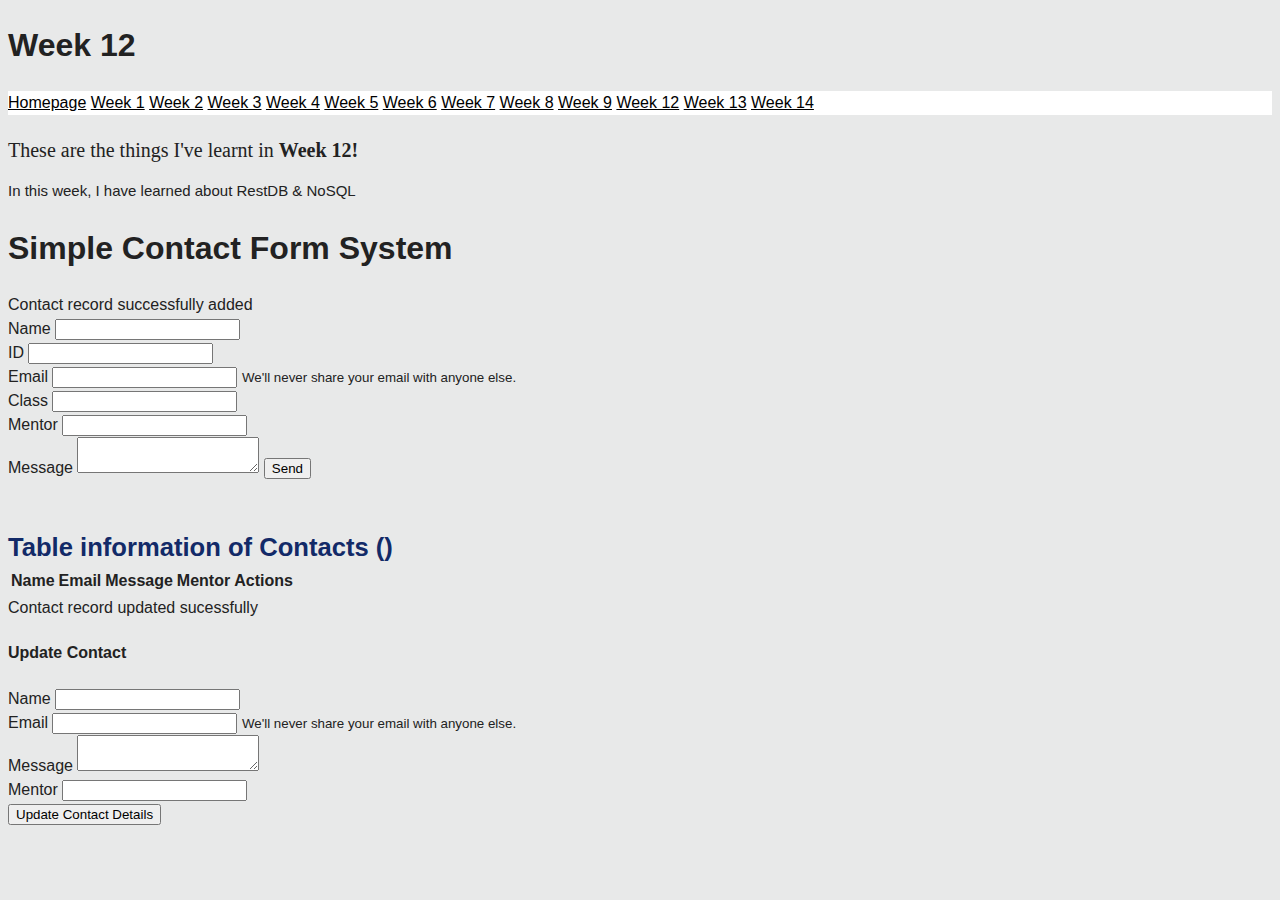
<file: Week12.html>
<!DOCTYPE html>
<html>
<head>
  <meta charset="utf-8">
  <meta name="viewport" content="width=device-width">
  <title>Developmental Blog</title>
  <link rel="stylesheet" href="https://cdn.jsdelivr.net/npm/bootstrap@4.5.3/dist/css/bootstrap.min.css"
    integrity="sha384-TX8t27EcRE3e/ihU7zmQxVncDAy5uIKz4rEkgIXeMed4M0jlfIDPvg6uqKI2xXr2" crossorigin="anonymous">
  <link href="style.css" rel="stylesheet" type="text/css" />
</head>
<body>
  <h1>Week 12</h1>
  	<nav style="background-color: #FFFFFF">
		<a style="color: #000000" href="index.html">Homepage</a>
		<a style="color: #000000" href="Week1.html">Week 1</a>
		<a style="color: #000000" href="Week2.html">Week 2</a>
		<a style="color: #000000" href="Week3.html">Week 3</a>
		<a style="color: #000000" href="Week4.html">Week 4</a>
		<a style="color: #000000" href="Week5.html">Week 5</a>
		<a style="color: #000000" href="Week6.html">Week 6</a>
		<a style="color: #000000" href="Week7.html">Week 7</a>
		<a style="color: #000000" href="Week8.html">Week 8</a>
		<a style="color: #000000" href="Week9.html">Week 9</a>
		<a style="color: #000000" href="Week12.html">Week 12</a>
		<a style="color: #000000" href="Week13.html">Week 13</a>
		<a style="color: #000000" href="Week14.html">Week 14</a>
	</nav>
  <p style="font-family: serif;font-size:20px">
    These are the things I've learnt in <b>Week 12!</b>
  </p>
  <p>In this week, I have learned about RestDB & NoSQL</p>
  <div class="container">
    <h1>Simple Contact Form System</h1>
    <div id="add-update-msg">
      <div class="alert alert-success" role="alert">
        Contact record successfully added
      </div>
    </div>
    <div class="form" id="add-contact">
      <form id="add-contact-form">
        <div class="form-group">
          <label for="contact-name">Name</label>
          <input type="text" id="contact-name" class="form-control" required>
        </div>
    </div>
    <div class="form-group">
      <label for="contact-id">ID</label>
      <input type="text" id="contact-id" class="form-control" required>
    </div>
    <div class="form-group">
      <label for="contact-email">Email</label>
      <input type="email" id="contact-email" class="form-control" required>
      <small id="contact-email-help" class="form-text text-muted">We'll never share your email with anyone
        else.</small>
    </div>
    <div class="form-group">
      <label for="contact-class">Class</label>
      <input type="text" id="contact-class" class="form-control" required>
    </div>
    <div class="form-group">
      <label for="contact-mentor">Mentor</label>
      <input type="text" id="contact-mentor" class="form-control" required>
    </div>
    <div class="form-group">
      <label for="contact-msg">Message</label>
      <textarea id="contact-msg" class="form-control" required></textarea>
      <input type="submit" value="Send" class="btn btn-primary" id="contact-submit" onclick="location.href='loadingscreen.html';">
      </form>
    </div>
  </div>
  <div class="container mt-5">
    <h2>Table information of Contacts (<span id="total-contacts"></span>)</h2>
    <table class="table" id="contact-list">
      <thead>
        <th>Name</th>
        <th>Email</th>
        <th>Message</th>
        <th>Mentor</th>
        <th colspan="2">Actions</th>
      </thead>
      <tbody></tbody>
    </table>
  </div>
  <div class="container mt-5" id="update-contact-container">
    <div id="add-update-msg">
      <div class="alert alert-success" role="alert">
        Contact record updated sucessfully
      </div>
    </div>
    <h4>Update Contact</h4>
    <div class="form" id="update-contact">
      <form id="update-contact-form">
        <div class="form-group">
          <label for="update-contact-name">Name</label>
          <input type="text" id="update-contact-name" class="form-control" required>
        </div>
        <div class="form-group">
          <label for="update-contact-email">Email</label>
          <input type="email" id="update-contact-email" class="form-control" required>
          <small id="update-contact-email-help" class="form-text text-muted">We'll never share your email with anyone
            else.</small>
        </div>
        <div class="form-group">
          <label for="update-contact-msg">Message</label>
          <textarea id="update-contact-msg" class="form-control" required></textarea>
          <input type="hidden" id="update-contact-id">
        </div>
        <div class="form-group">
          <label for="update-contact-mentor">Mentor</label>
          <input type="text" id="update-contact-mentor" class="form-control" required>
        </div>
        <input type="submit" value="Update Contact Details" class="btn btn-warning" id="update-contact-submit">
      </form>
    </div>
  </div>
  <script src="https://cdnjs.cloudflare.com/ajax/libs/jquery/3.5.1/jquery.min.js"></script>
  <script src="https://cdn.jsdelivr.net/npm/popper.js@1.16.1/dist/umd/popper.min.js"
    integrity="sha384-9/reFTGAW83EW2RDu2S0VKaIzap3H66lZH81PoYlFhbGU+6BZp6G7niu735Sk7lN"
    crossorigin="anonymous"></script>
  <script src="https://cdn.jsdelivr.net/npm/bootstrap@4.5.3/dist/js/bootstrap.min.js"
    integrity="sha384-w1Q4orYjBQndcko6MimVbzY0tgp4pWB4lZ7lr30WKz0vr/aWKhXdBNmNb5D92v7s"
    crossorigin="anonymous"></script>
  <script src="script.js"></script>
</body>
</html>
</file>
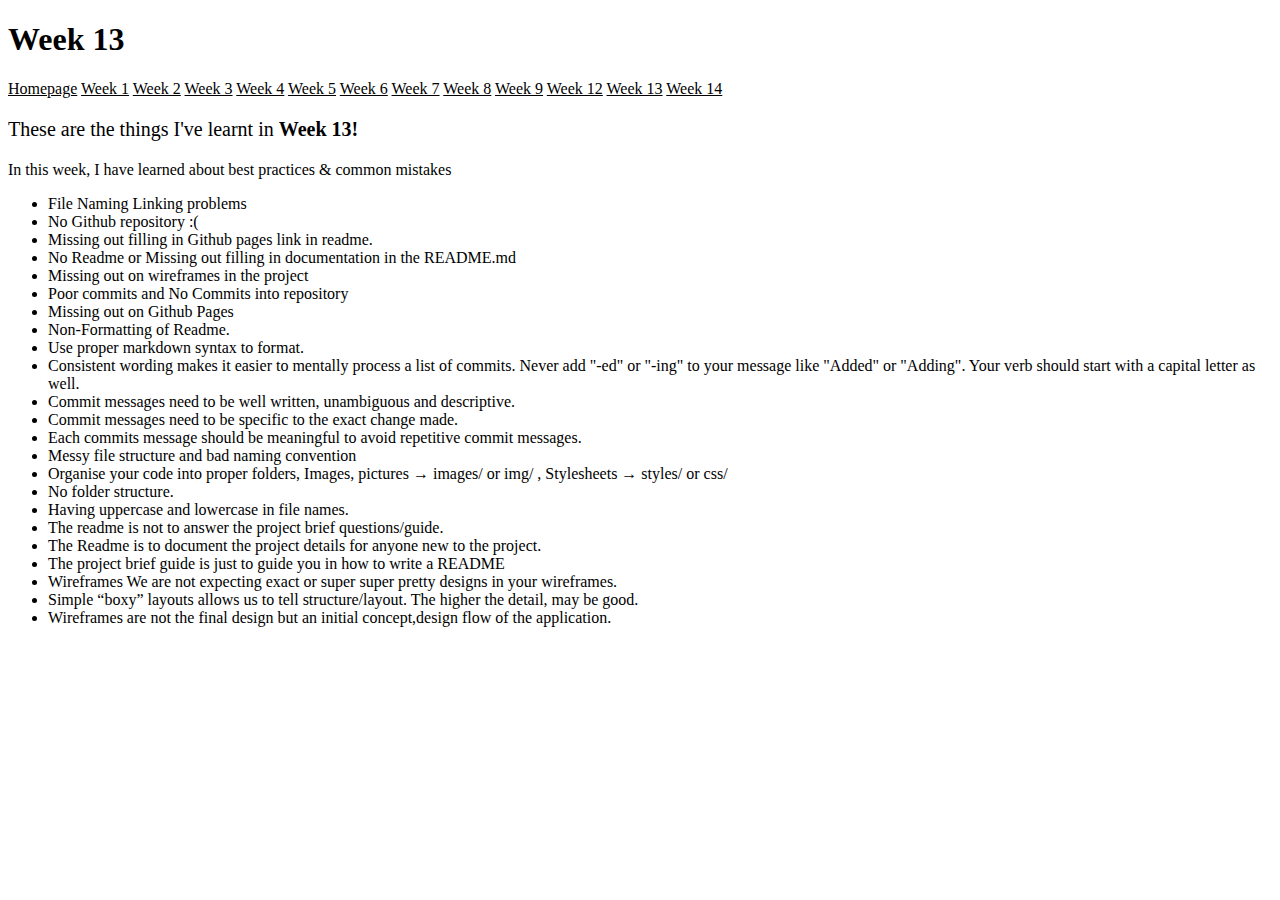
<file: Week13.html>
<!DOCTYPE html>
<html>
<head>
  <meta charset="utf-8">
  <meta name="viewport" content="width=device-width">
  <title>Developmental Blog</title>
</head>
<body>
  <h1>Week 13</h1>
  	<nav style="background-color: #FFFFFF">
		<a style="color: #000000" href="index.html">Homepage</a>
		<a style="color: #000000" href="Week1.html">Week 1</a>
		<a style="color: #000000" href="Week2.html">Week 2</a>
		<a style="color: #000000" href="Week3.html">Week 3</a>
		<a style="color: #000000" href="Week4.html">Week 4</a>
		<a style="color: #000000" href="Week5.html">Week 5</a>
		<a style="color: #000000" href="Week6.html">Week 6</a>
		<a style="color: #000000" href="Week7.html">Week 7</a>
		<a style="color: #000000" href="Week8.html">Week 8</a>
		<a style="color: #000000" href="Week9.html">Week 9</a>
		<a style="color: #000000" href="Week12.html">Week 12</a>
		<a style="color: #000000" href="Week13.html">Week 13</a>
		<a style="color: #000000" href="Week14.html">Week 14</a>
	</nav>
  <p style="font-family: serif;font-size:20px">
    These are the things I've learnt in <b>Week 13!</b>
  </p>
  <p>In this week, I have learned about best practices & common mistakes </p>

<ul> 
	<li> File Naming Linking problems </li>
	<li> No Github repository :( </li>
	<li> Missing out filling in Github pages link in readme. </li>
	<li> No Readme or Missing out filling in documentation in the README.md </li>
	<li> Missing out on wireframes in the project </li>
	<li> Poor commits and No Commits into repository </li>
	<li> Missing out on Github Pages </li>
	<li> Non-Formatting of Readme. </li>
	<li> Use proper markdown syntax to format. </li>
	<li> Consistent wording makes it easier to mentally process a list of commits. Never add "-ed" or "-ing" to your message like "Added" or "Adding". Your verb should start with a capital letter as well. </li>
	<li> Commit messages need to be well written, unambiguous and descriptive. </li>
	<li> Commit messages need to be specific to the exact change made. </li>
	<li> Each commits message should be meaningful to avoid repetitive commit messages. </li>
	<li> Messy file structure and bad naming convention </li>
	<li> Organise your code into proper folders, Images, pictures → images/ or img/ , Stylesheets → styles/ or css/ </li>
	<li> No folder structure. </li>
	<li> Having uppercase and lowercase in file names. </li>
	<li> The readme is not to answer the project brief questions/guide. </li>
	<li> The Readme is to document the project details for anyone new to the project. </li>
	<li> The project brief guide is just to guide you in how to write a README </li>
	<li> Wireframes We are not expecting exact or super super pretty designs in your wireframes. </li>
	<li> Simple “boxy” layouts allows us to tell structure/layout. The higher the detail, may be good. </li>
	<li> Wireframes are not the final design but an initial concept,design flow of the application. </li>
</ul>
</file>
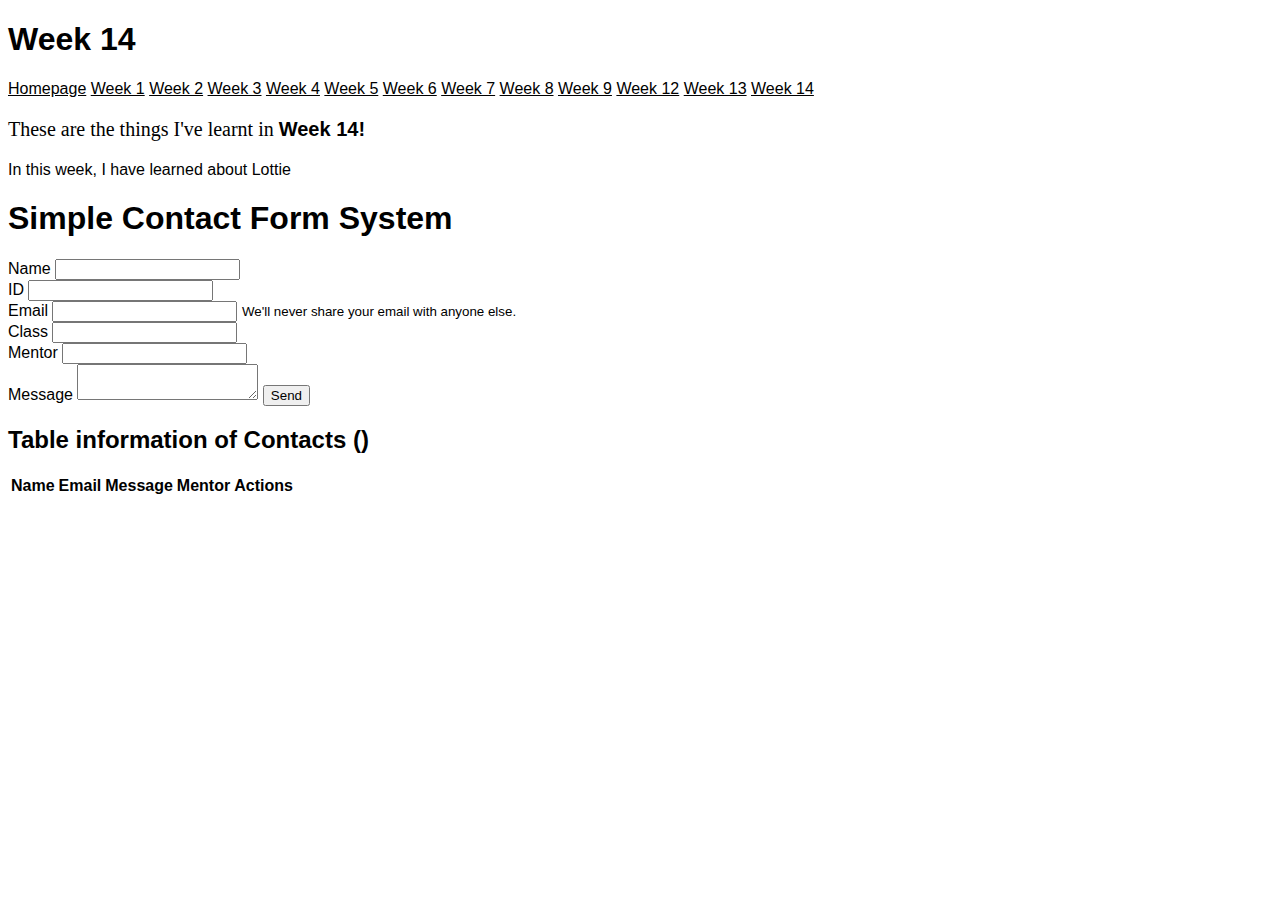
<file: Week14.html>
<!DOCTYPE html>
<html>
<head>
  <meta charset="utf-8">
  <meta name="viewport" content="width=device-width">
  <title>Developmental Blog</title>
  <link rel="stylesheet" href="https://cdn.jsdelivr.net/npm/bootstrap@4.5.3/dist/css/bootstrap.min.css"
    integrity="sha384-TX8t27EcRE3e/ihU7zmQxVncDAy5uIKz4rEkgIXeMed4M0jlfIDPvg6uqKI2xXr2" crossorigin="anonymous">
  <link href="week14.css" rel="stylesheet" type="text/css" />
</head>
<body>
  <h1>Week 14</h1>
  	<nav style="background-color: #FFFFFF">
		<a style="color: #000000" href="index.html">Homepage</a>
		<a style="color: #000000" href="Week1.html">Week 1</a>
		<a style="color: #000000" href="Week2.html">Week 2</a>
		<a style="color: #000000" href="Week3.html">Week 3</a>
		<a style="color: #000000" href="Week4.html">Week 4</a>
		<a style="color: #000000" href="Week5.html">Week 5</a>
		<a style="color: #000000" href="Week6.html">Week 6</a>
		<a style="color: #000000" href="Week7.html">Week 7</a>
		<a style="color: #000000" href="Week8.html">Week 8</a>
		<a style="color: #000000" href="Week9.html">Week 9</a>
		<a style="color: #000000" href="Week12.html">Week 12</a>
		<a style="color: #000000" href="Week13.html">Week 13</a>
		<a style="color: #000000" href="Week14.html">Week 14</a>
	</nav>
  <p style="font-family: serif;font-size:20px">
    These are the things I've learnt in <b>Week 14!</b>
  </p>
  <p>In this week, I have learned about Lottie </p>
  <div class="container">
    <h1>Simple Contact Form System</h1>
    <div id="add-update-msg">
      <div class="alert alert-success" role="alert">
        Contact record successfully added
      </div>
    </div>
    <div class="form" id="add-contact">
      <form id="add-contact-form">
        <div class="form-group">
          <label for="contact-name">Name</label>
          <input type="text" id="contact-name" class="form-control" required>
        </div>
    </div>
    <div class="form-group">
      <label for="contact-id">ID</label>
      <input type="text" id="contact-id" class="form-control" required>
    </div>
    <div class="form-group">
      <label for="contact-email">Email</label>
      <input type="email" id="contact-email" class="form-control" required>
      <small id="contact-email-help" class="form-text text-muted">We'll never share your email with anyone
        else.</small>
    </div>
    <div class="form-group">
      <label for="contact-class">Class</label>
      <input type="text" id="contact-class" class="form-control" required>
    </div>
    <div class="form-group">
      <label for="contact-mentor">Mentor</label>
      <input type="text" id="contact-mentor" class="form-control" required>
    </div>
    <div class="form-group">
      <label for="contact-msg">Message</label>
      <textarea id="contact-msg" class="form-control" required></textarea>

      <input type="submit" value="Send" class="btn btn-primary" id="contact-submit" onclick="location.href='loadingscreen.html';">
      </form>
    </div>
  </div>
  <!-- end add container -->

  <div class="container mt-5">
    <h2>Table information of Contacts (<span id="total-contacts"></span>)</h2>
    <table class="table" id="contact-list">
      <thead>
        <th>Name</th>
        <th>Email</th>
        <th>Message</th>
        <th>Mentor</th>
        <th colspan="2">Actions</th>

      </thead>
      <!-- This will be filled with information later -->
      <tbody></tbody>
    </table>
  </div>

  <div class="container mt-5" id="update-contact-container">
    <div id="add-update-msg">
      <div class="alert alert-success" role="alert">
        Contact record updated sucessfully
      </div>
    </div>
    <h4>Update Contact</h4>
    <div class="form" id="update-contact">
      <form id="update-contact-form">
        <div class="form-group">
          <label for="update-contact-name">Name</label>
          <input type="text" id="update-contact-name" class="form-control" required>
        </div>
        <div class="form-group">
          <label for="update-contact-email">Email</label>
          <input type="email" id="update-contact-email" class="form-control" required>
          <small id="update-contact-email-help" class="form-text text-muted">We'll never share your email with anyone
            else.</small>
        </div>
        <div class="form-group">
          <label for="update-contact-msg">Message</label>
          <textarea id="update-contact-msg" class="form-control" required></textarea>
          <input type="hidden" id="update-contact-id">
        </div>
        <div class="form-group">
          <label for="update-contact-mentor">Mentor</label>
          <input type="text" id="update-contact-mentor" class="form-control" required>
        </div>

        <input type="submit" value="Update Contact Details" class="btn btn-warning" id="update-contact-submit">
      </form>
    </div>
  </div>
  <script src="https://cdnjs.cloudflare.com/ajax/libs/jquery/3.5.1/jquery.min.js"></script>
  <script src="https://cdn.jsdelivr.net/npm/popper.js@1.16.1/dist/umd/popper.min.js"
    integrity="sha384-9/reFTGAW83EW2RDu2S0VKaIzap3H66lZH81PoYlFhbGU+6BZp6G7niu735Sk7lN"
    crossorigin="anonymous"></script>
  <script src="https://cdn.jsdelivr.net/npm/bootstrap@4.5.3/dist/js/bootstrap.min.js"
    integrity="sha384-w1Q4orYjBQndcko6MimVbzY0tgp4pWB4lZ7lr30WKz0vr/aWKhXdBNmNb5D92v7s"
    crossorigin="anonymous"></script>
  <script src="week14.js"></script>
</body>
</html>
</file>
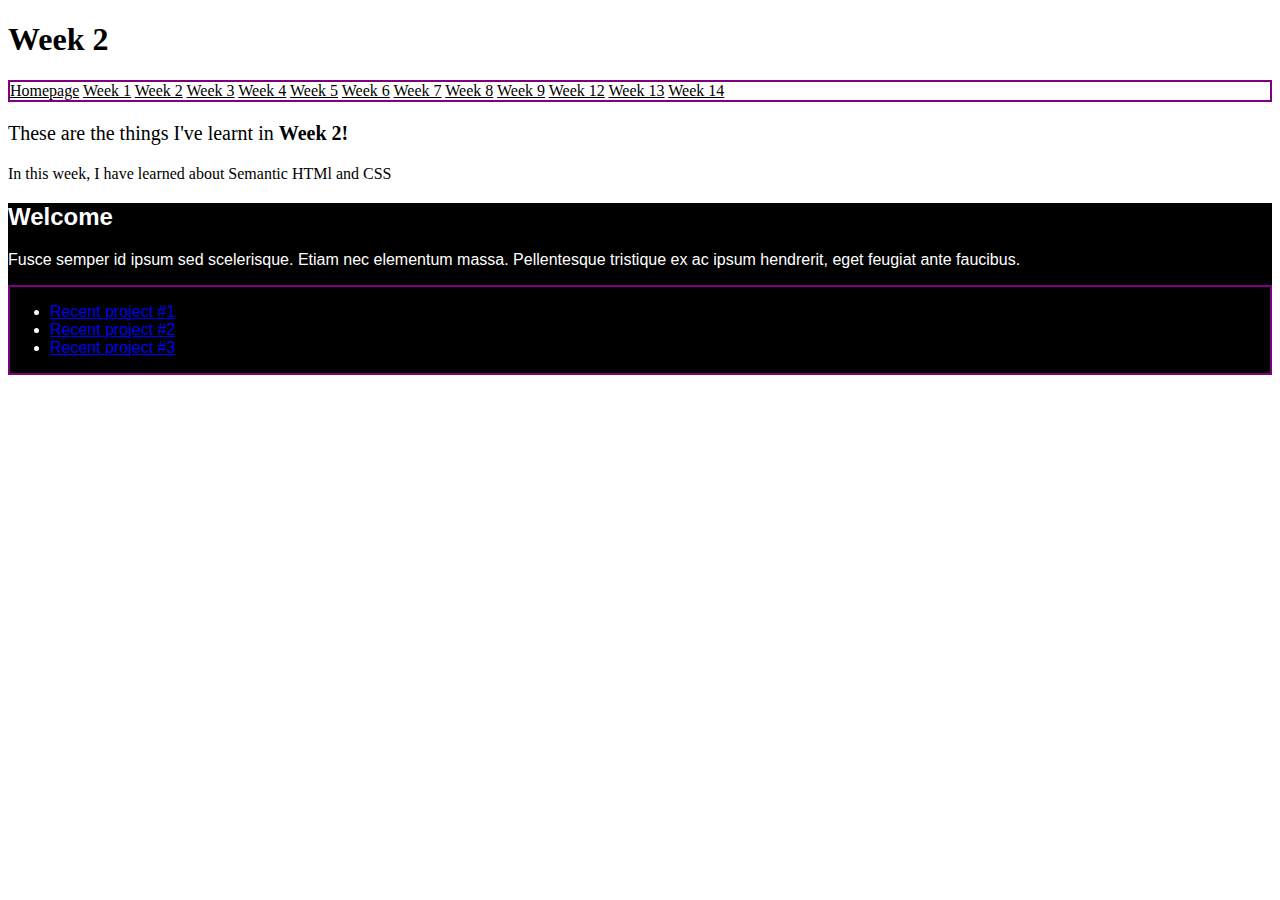
<file: Week2.html>
<!DOCTYPE html>
<html>
<head>
  <style> 
    section {
      font-family: Arial;
      background-color: black;
      color: white;
    }
    mid {
      background-color: lightblue;
    }
    nav {
      border: 2px solid purple;
    }
    a:hover {
      color: red;
    }
  </style>
  <meta charset="utf-8">
  <meta name="viewport" content="width=device-width">
  <title>Developmental Blog</title>
</head>
<body>
  <h1>Week 2</h1>
  <nav style="background-color: #FFFFFF">
	<a style="color: #000000" href="index.html">Homepage</a>
	<a style="color: #000000" href="Week1.html">Week 1</a>
	<a style="color: #000000" href="Week2.html">Week 2</a>
	<a style="color: #000000" href="Week3.html">Week 3</a>
	<a style="color: #000000" href="Week4.html">Week 4</a>
	<a style="color: #000000" href="Week5.html">Week 5</a>
	<a style="color: #000000" href="Week6.html">Week 6</a>
	<a style="color: #000000" href="Week7.html">Week 7</a>
	<a style="color: #000000" href="Week8.html">Week 8</a>
	<a style="color: #000000" href="Week9.html">Week 9</a>
	<a style="color: #000000" href="Week12.html">Week 12</a>
	<a style="color: #000000" href="Week13.html">Week 13</a>
	<a style="color: #000000" href="Week14.html">Week 14</a>
  </nav>
  <mid>
    <p style="font-family: serif;font-size:20px">
    These are the things I've learnt in <b>Week 2!</b>
    </p>
    <p>In this week, I have learned about Semantic HTMl and CSS</p>
  </mid>
  <section>
    <h2>Welcome</h2>
    <p>Fusce semper id ipsum sed scelerisque. Etiam nec elementum massa. Pellentesque tristique ex ac ipsum hendrerit,
      eget feugiat ante faucibus.</p>
    <nav>
      <ul>
        <li><a href="#">Recent project #1</a></li>
        <li><a href="#">Recent project #2</a></li>
        <li><a href="#">Recent project #3</a></li>
      </ul>
    </nav>
  </section>
</html>
</file>
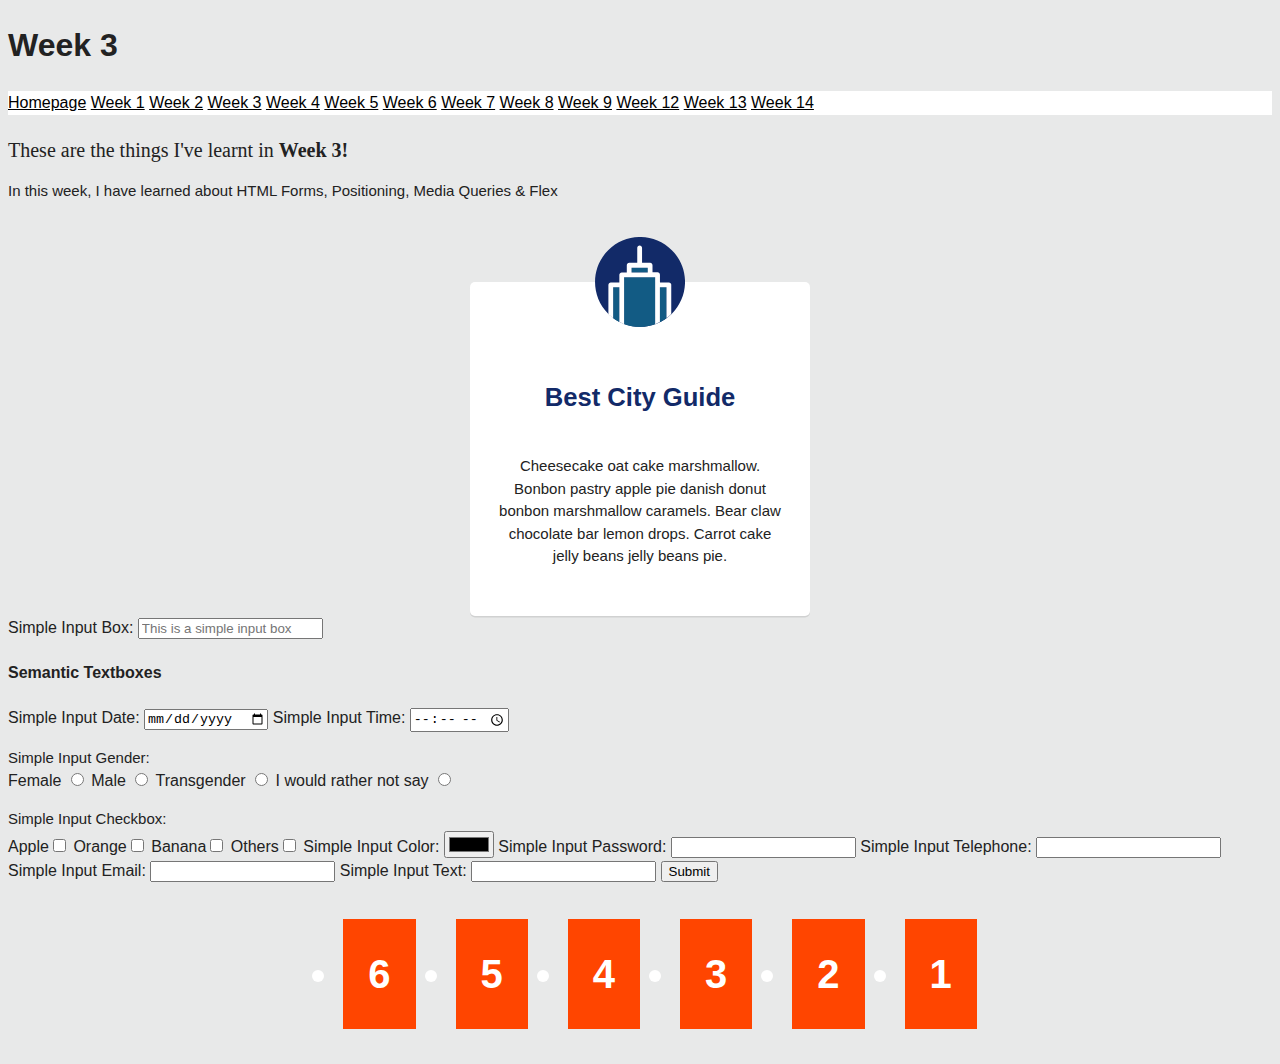
<file: Week3.html>
<!DOCTYPE html>
<html>
<head>
  <meta charset="utf-8">
  <meta name="viewport" content="width=device-width">
  <title>Developmental Blog</title>
  <link href="style.css" rel="stylesheet" type="text/css" />
</head>
<body>
  <h1>Week 3</h1>
  	<nav style="background-color: #FFFFFF">
		<a style="color: #000000" href="index.html">Homepage</a>
		<a style="color: #000000" href="Week1.html">Week 1</a>
		<a style="color: #000000" href="Week2.html">Week 2</a>
		<a style="color: #000000" href="Week3.html">Week 3</a>
		<a style="color: #000000" href="Week4.html">Week 4</a>
		<a style="color: #000000" href="Week5.html">Week 5</a>
		<a style="color: #000000" href="Week6.html">Week 6</a>
		<a style="color: #000000" href="Week7.html">Week 7</a>
		<a style="color: #000000" href="Week8.html">Week 8</a>
		<a style="color: #000000" href="Week9.html">Week 9</a>
		<a style="color: #000000" href="Week12.html">Week 12</a>
		<a style="color: #000000" href="Week13.html">Week 13</a>
		<a style="color: #000000" href="Week14.html">Week 14</a>
	</nav>
<p style="font-family: serif;font-size:20px">
  These are the things I've learnt in <b>Week 3!</b>
</p>
<p>In this week, I have learned about HTML Forms, Positioning, Media Queries & Flex</p>
<body>

  <div class="card">
      <img class="logo" src="city-logo.svg" alt="logo">
      <h2>Best City Guide</h2>
      <p>Cheesecake oat cake marshmallow. Bonbon pastry apple pie danish donut bonbon marshmallow caramels. Bear claw chocolate bar lemon drops. Carrot cake jelly beans jelly beans pie.</p>
  </div>
  <form>
    Simple Input Box: <input type="text" placeholder="This is a simple input box">
    <h4>Semantic Textboxes</h4>
    Simple Input Date: <input type="date">
    Simple Input Time: <input type="time">
    <p>Simple Input Gender:</p>
    <label> Female <input type="radio"> </label>
    <label> Male <input type="radio"> </label>
    <label> Transgender <input type="radio"> </label>
    <label> I would rather not say <input type="radio"> </label>
    <p>Simple Input Checkbox:</p>
    <label>Apple<input type="checkbox"></label>
    <label>Orange<input type="checkbox"></label>
    <label>Banana<input type="checkbox"></label>
    <label>Others<input type="checkbox"></label>
    Simple Input Color: <input type="color">
    Simple Input Password: <input type="pasword">
    Simple Input Telephone: <input type="tel">
    Simple Input Email: <input type="email">
    Simple Input Text: <input type="text">

    <input type="button" name="btnSubmit" value="Submit">
  </form>
  <ul class="flex-container">
		<li class="flex-item">1</li>
		<li class="flex-item">2</li>
		<li class="flex-item">3</li>
		<li class="flex-item">4</li>
		<li class="flex-item">5</li>
		<li class="flex-item">6</li>
	</ul>
</body>
</file>
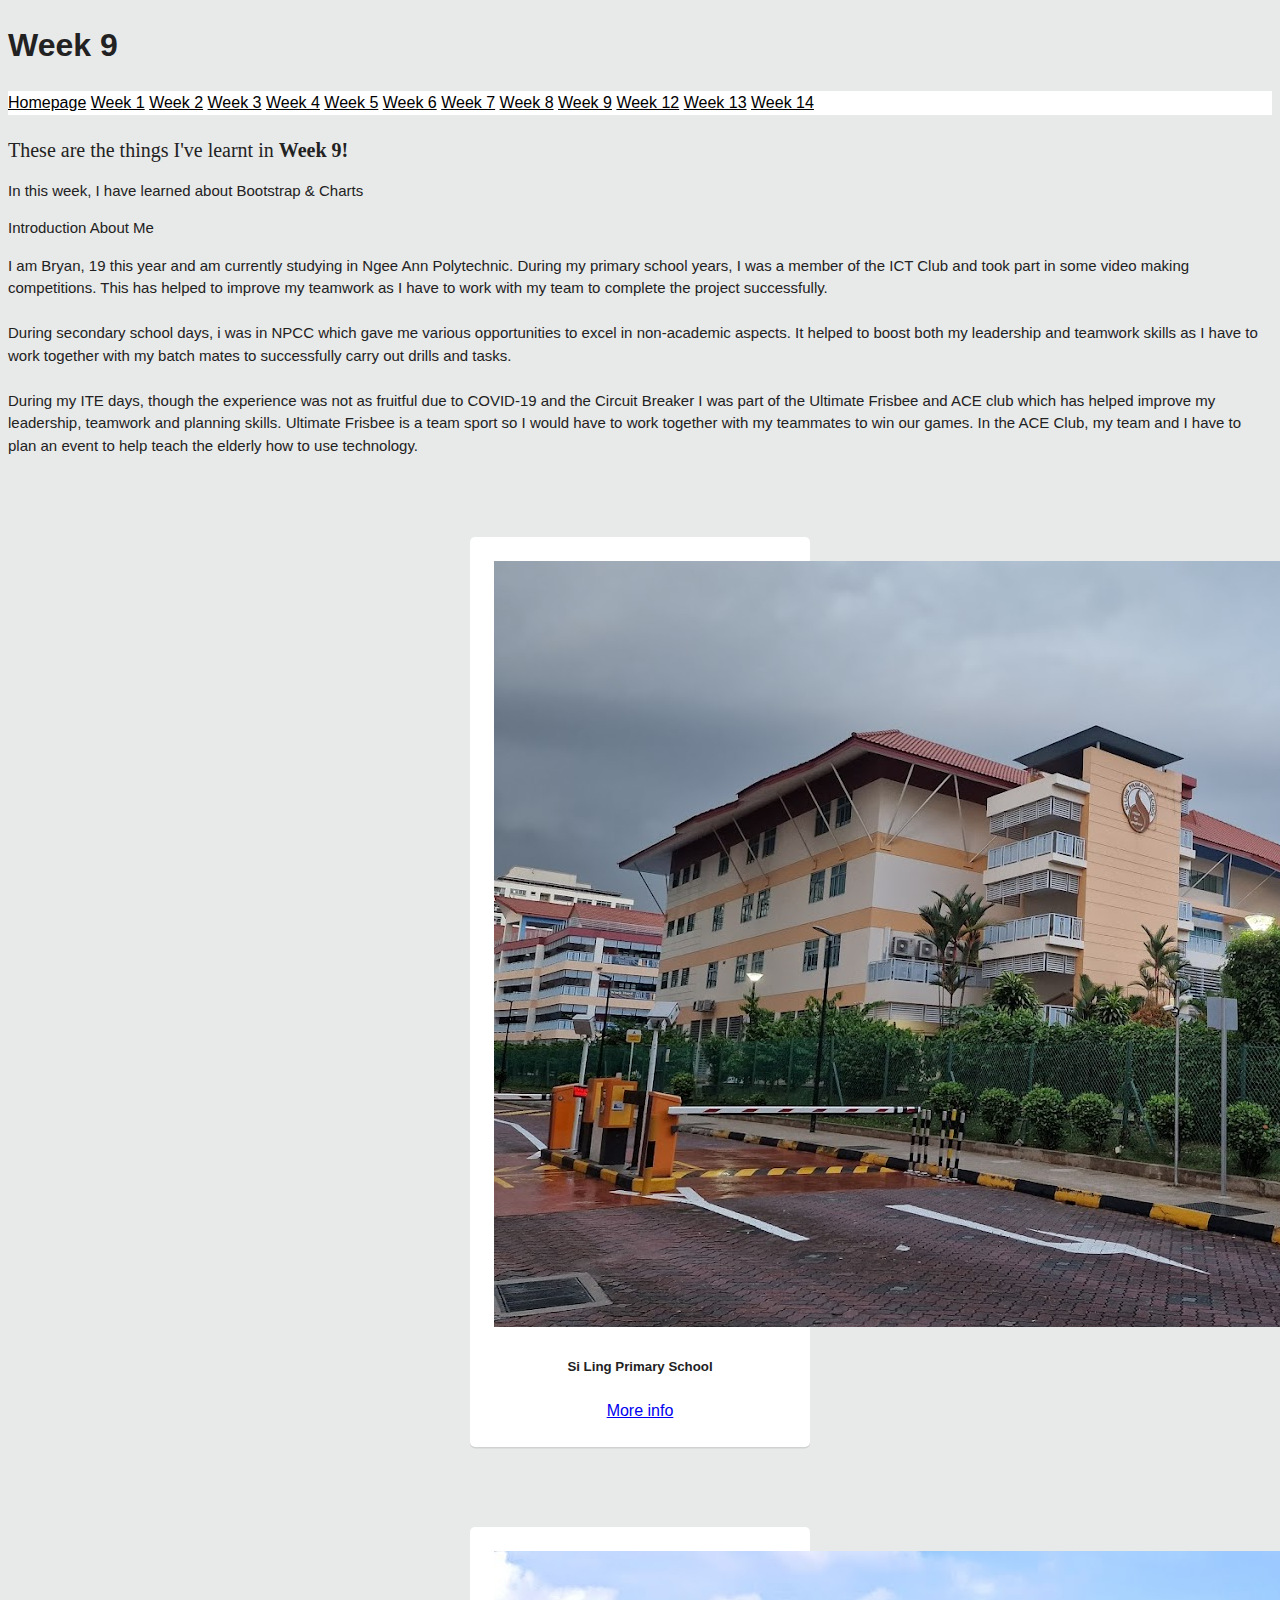
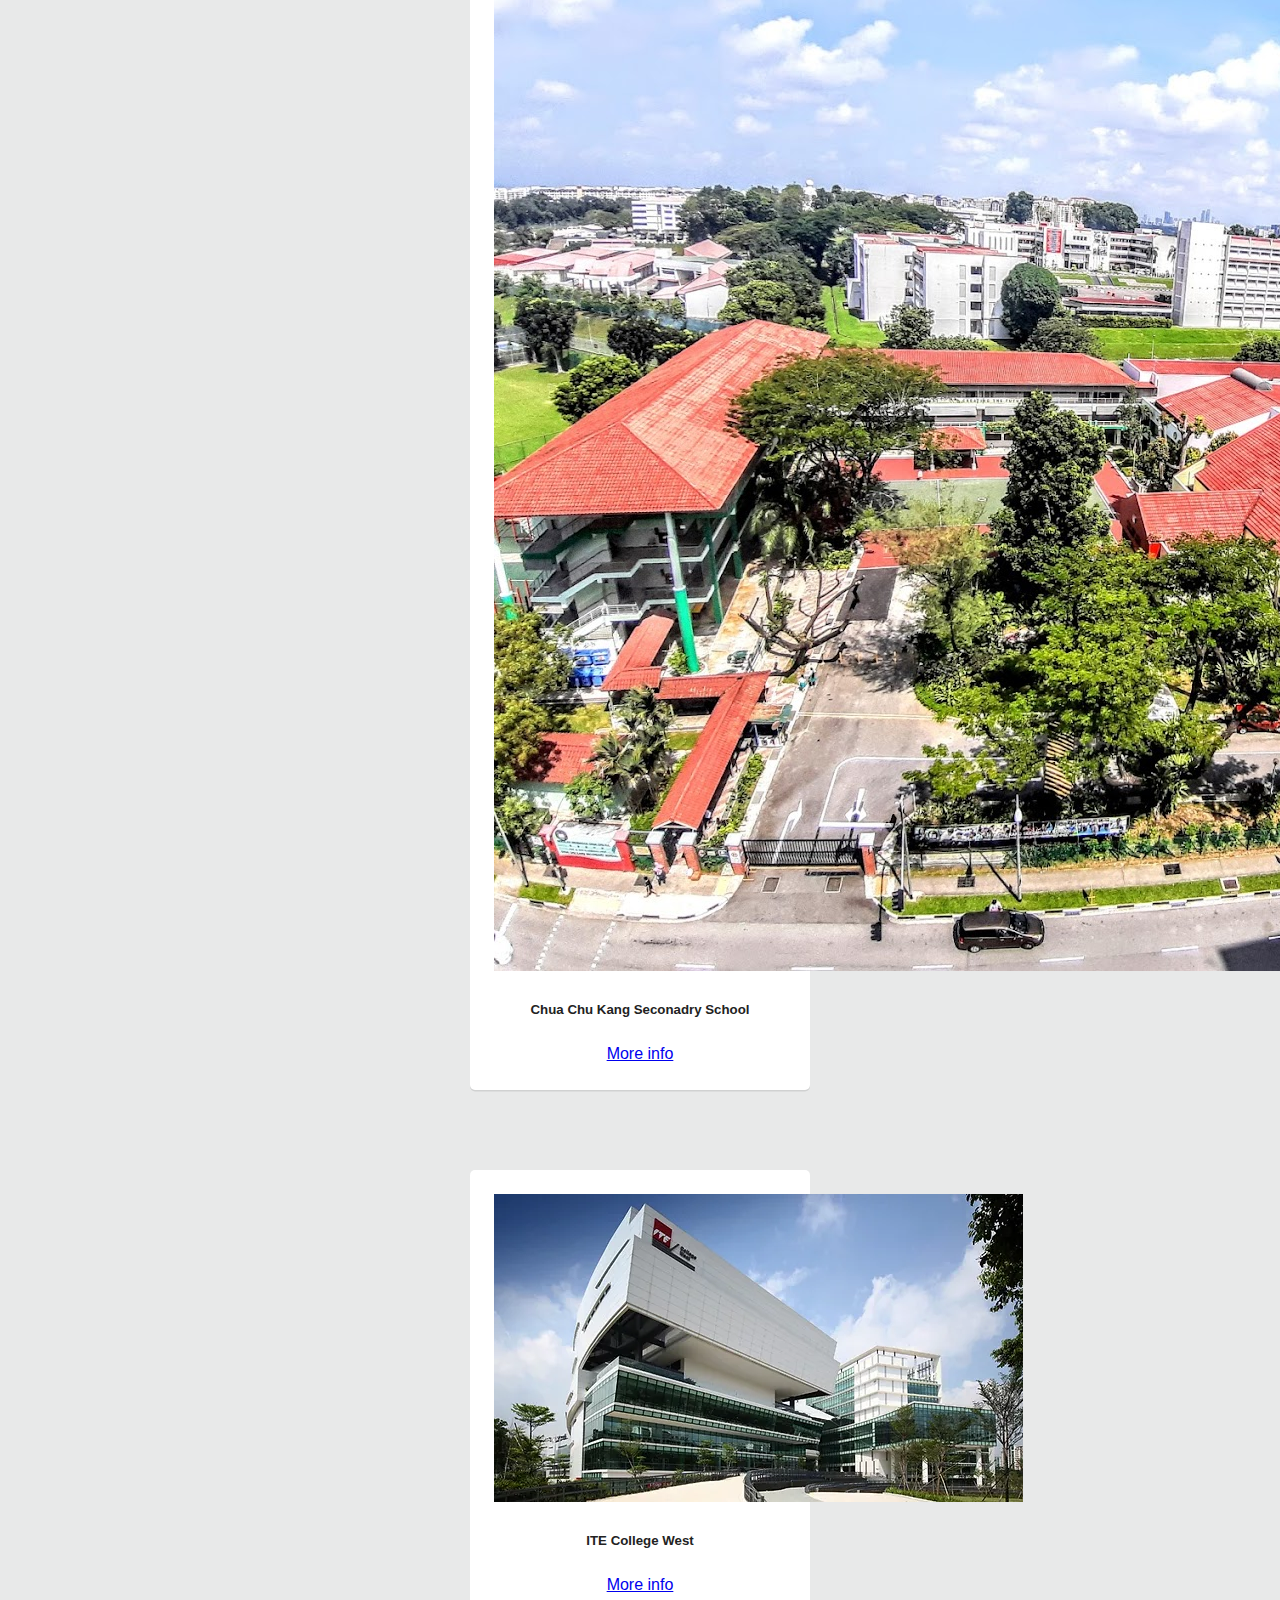
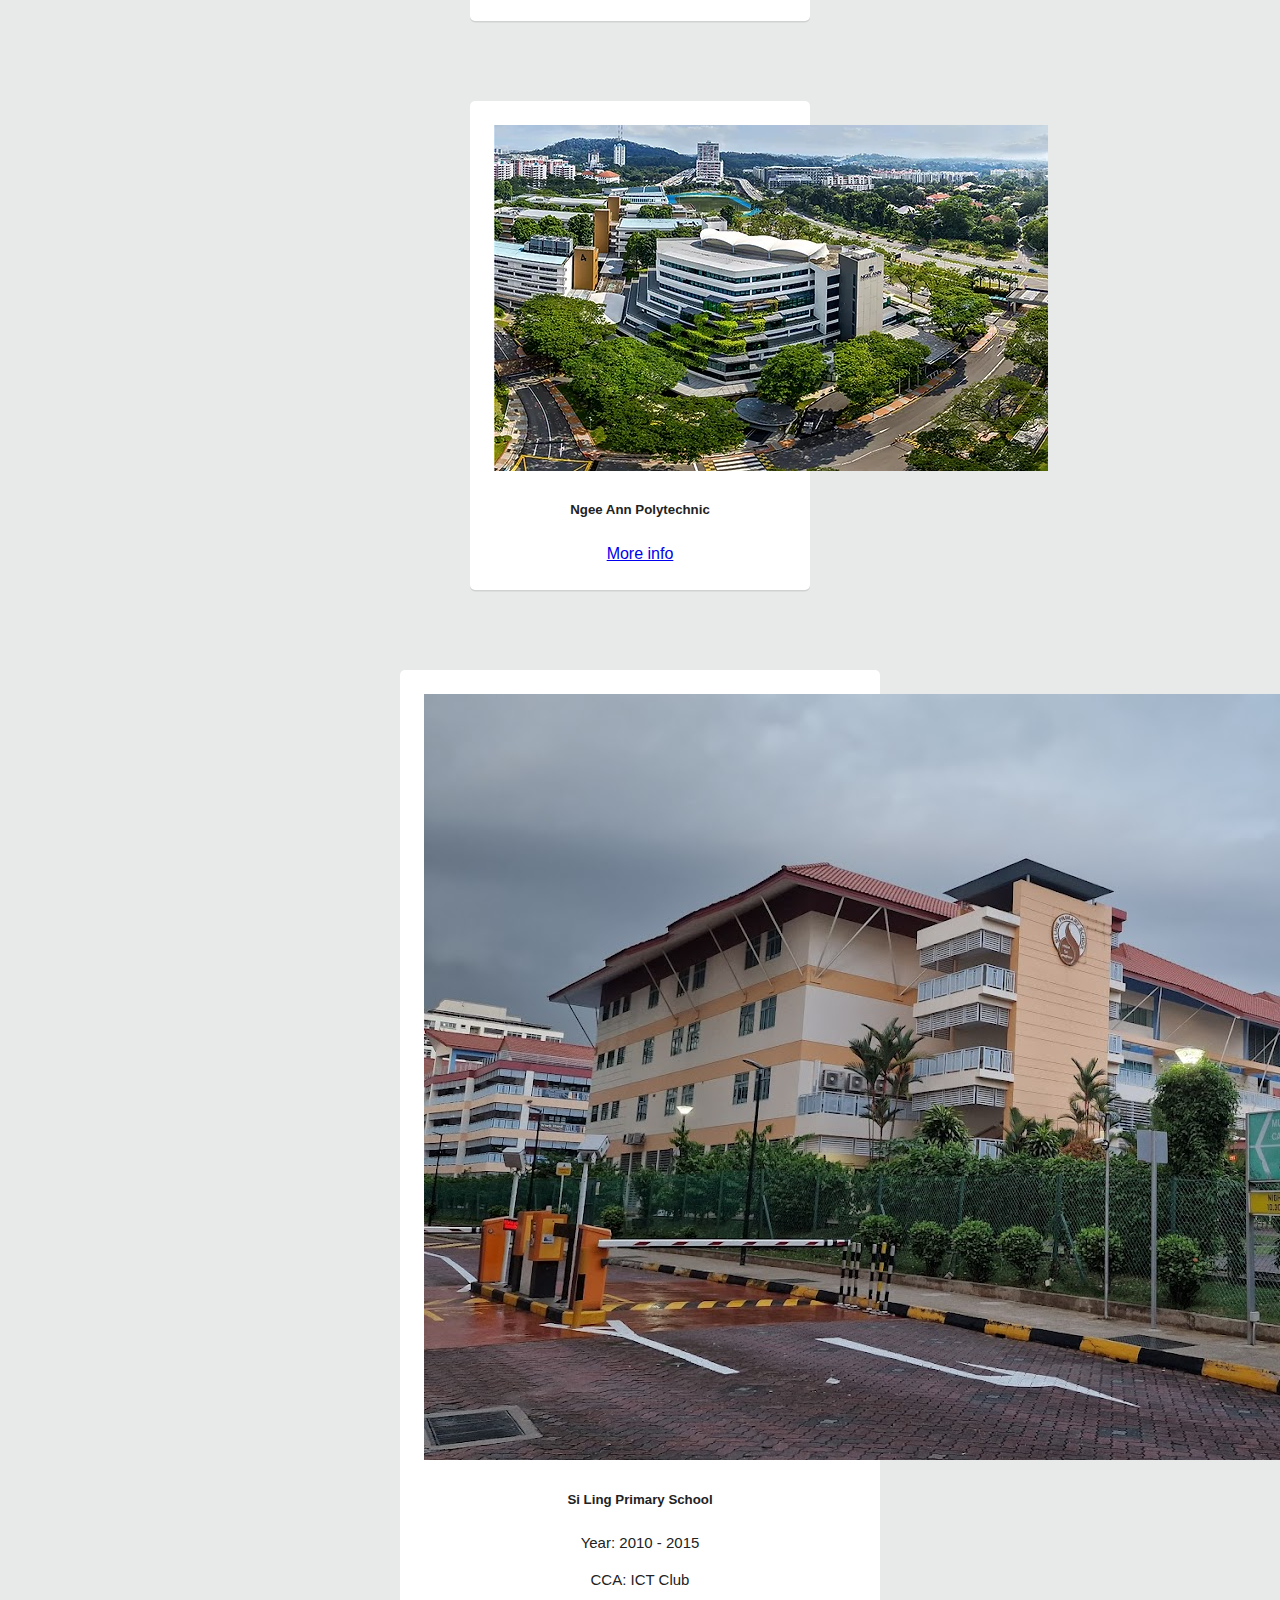
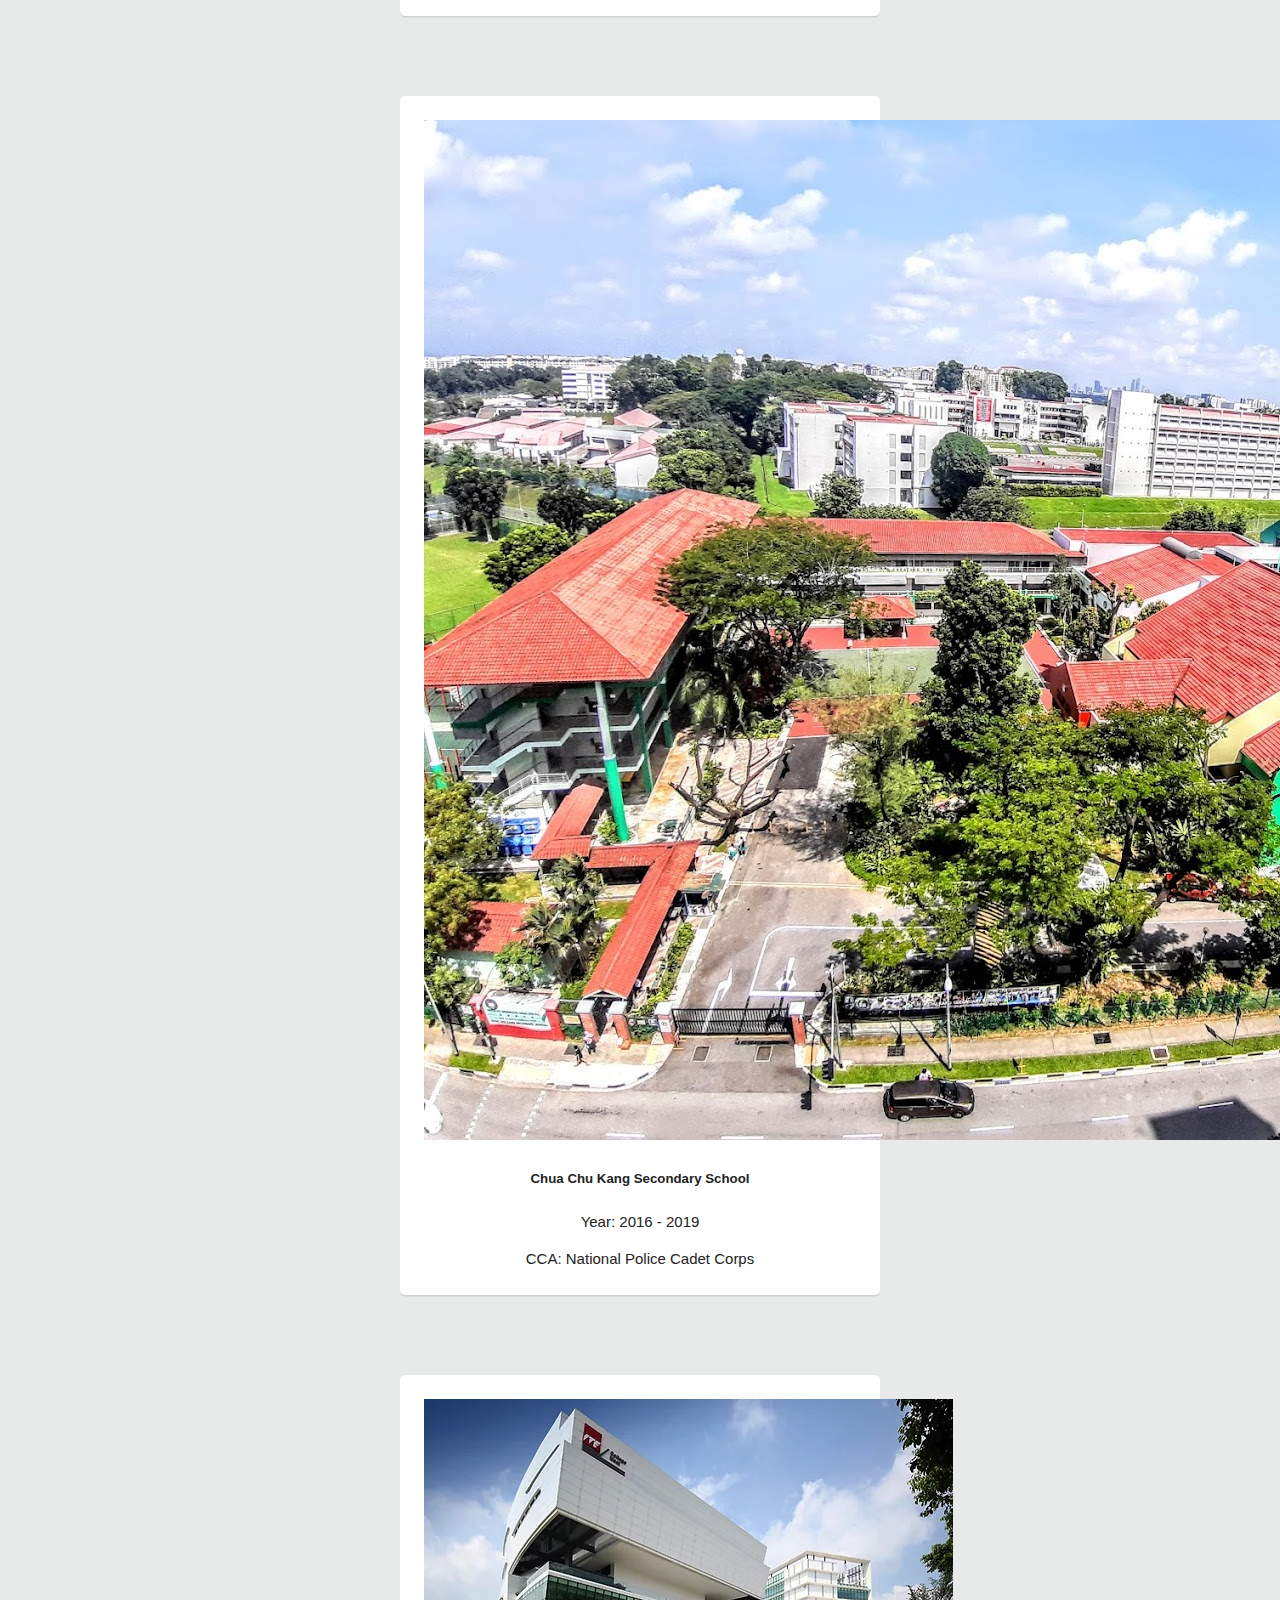
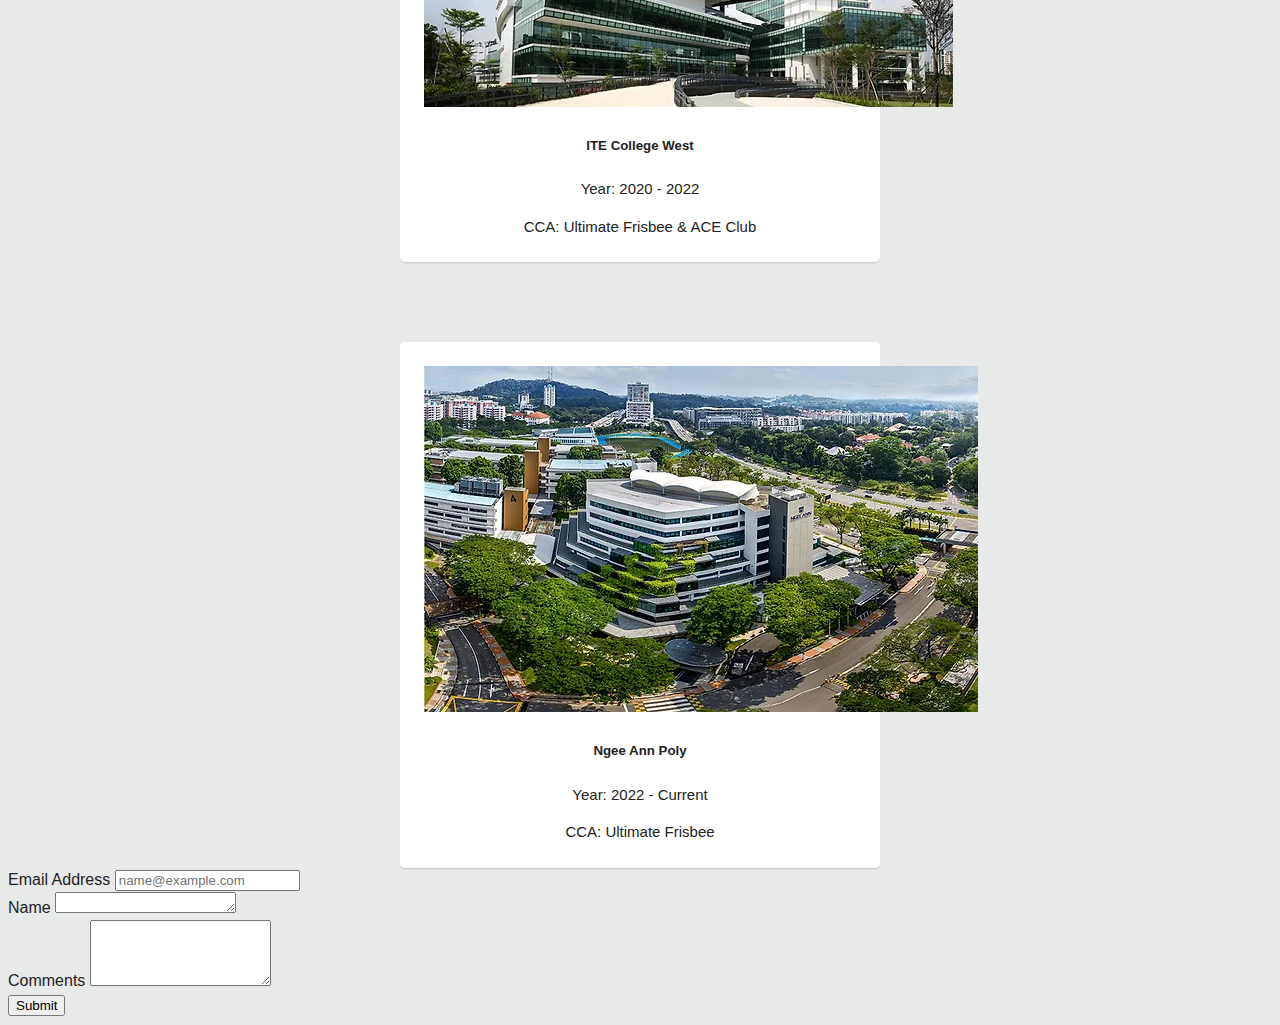
<file: Week9.html>
<!DOCTYPE html>
<html>
<head>
  <meta charset="utf-8">
  <meta name="viewport" content="width=device-width">
  <title>Developmental Blog</title>
  <link rel="stylesheet" href="https://cdn.jsdelivr.net/npm/bootstrap@4.5.3/dist/css/bootstrap.min.css" integrity="sha384-TX8t27EcRE3e/ihU7zmQxVncDAy5uIKz4rEkgIXeMed4M0jlfIDPvg6uqKI2xXr2" crossorigin="anonymous">
  <link rel="stylesheet" href="style.css">
</head>
<body>
  <h1>Week 9</h1>
  	<nav style="background-color: #FFFFFF">
		<a style="color: #000000" href="index.html">Homepage</a>
		<a style="color: #000000" href="Week1.html">Week 1</a>
		<a style="color: #000000" href="Week2.html">Week 2</a>
		<a style="color: #000000" href="Week3.html">Week 3</a>
		<a style="color: #000000" href="Week4.html">Week 4</a>
		<a style="color: #000000" href="Week5.html">Week 5</a>
		<a style="color: #000000" href="Week6.html">Week 6</a>
		<a style="color: #000000" href="Week7.html">Week 7</a>
		<a style="color: #000000" href="Week8.html">Week 8</a>
		<a style="color: #000000" href="Week9.html">Week 9</a>
		<a style="color: #000000" href="Week12.html">Week 12</a>
		<a style="color: #000000" href="Week13.html">Week 13</a>
		<a style="color: #000000" href="Week14.html">Week 14</a>
	</nav>
  <p style="font-family: serif;font-size:20px">
    These are the things I've learnt in <b>Week 9!</b>
  </p>
  <p>In this week, I have learned about Bootstrap & Charts</p>
      <p class="h2">Introduction About Me</p>
      <p class="info">
        I am Bryan, 19 this year and am currently studying in Ngee Ann Polytechnic. During my primary school years, I was a member of 
        the ICT Club and took part in some video making competitions. This has helped to improve my teamwork as I have to work with my team to complete the project successfully.
        <br><br>
        During secondary school days, i was in NPCC which gave me various opportunities to excel in non-academic aspects. 
        It helped to boost both my leadership and teamwork skills as I have to work together with my batch mates to successfully carry out drills and tasks. 
        
        <br><br>
        During my ITE days, though the experience was not as fruitful due to COVID-19 and the Circuit Breaker 
        I was part of the Ultimate Frisbee and ACE club which has helped improve my leadership, teamwork and planning skills.
        Ultimate Frisbee is a team sport so I would have to work together with my teammates to win our games. 
        In the ACE Club, my team and I have to plan an event to help teach the elderly how to use technology. 

      </p>
      <div class="row">
        <div class="col-sm-3">
          <div class="card">
            <img src="pic/siling.jpg" class="card-img-top">
            <div class="card-body">
              <h5 class="card-title">Si Ling Primary School</h5>
              <a href="school.html" class="btn btn-primary">More info</a>
            </div>
          </div>
        </div>
        <div class="col-sm-3">
          <div class="card">
            <img src="pic/ccks.jpg" class="card-img-top" alt="Yuhua">
            <div class="card-body">
              <h5 class="card-title">Chua Chu Kang Seconadry School</h5>
              <a href="school.html" class="btn btn-primary">More info</a>
            </div>
          </div>
        </div>
        <div class="col-sm-3">
          <div class="card">
            <img src="pic/ITE.webp" class="card-img-top" alt="ITE">
            <div class="card-body">
              <h5 class="card-title">ITE College West</h5>
              <a href="school.html" class="btn btn-primary">More info</a>
            </div>
          </div>
        </div>
        <div class="col-sm-3">
          <div class="card">
            <img src="pic/NP.webp" class="card-img-top" alt="Ngee Ann Polytechnic">
            <div class="card-body">
              <h5 class="card-title">Ngee Ann Polytechnic</h5>
              <a href="school.html" class="btn btn-primary">More info</a>
            </div>
          </div>
        </div>
      </div>
    </div>

        <div class="card" style="width: 30rem;">
            <img src="pic/siling.jpg" class="card-img-top">
            <h5 class="card-title">Si Ling Primary School</h5>
            <div class="card-body">
              <p class="card-text"> Year: 2010 - 2015</p>
              <p class="card-text"> CCA: ICT Club</p>
            </div>
        </div>
        <div class="card" style="width: 30rem;">
            <img src="pic/ccks.jpg" class="card-img-top">
            <h5 class="card-title">Chua Chu Kang Secondary School</h5>
            <div class="card-body">
              <p class="card-text">Year: 2016 - 2019</p>
              <p class="card-text"> CCA: National Police Cadet Corps</p>
            </div>
        </div>
        <div class="card" style="width: 30rem;">
            <img src="pic/ITE.webp" class="card-img-top" alt="ITE">
            <h5 class="card-title">ITE College West</h5>
            <div class="card-body">
              <p class="card-text">Year: 2020 - 2022</p>
              <p class="card-text"> CCA: Ultimate Frisbee & ACE Club </p>
            </div>
        </div>
        <div class="card" style="width: 30rem;">
            <img src="pic/NP.webp" class="card-img-top" alt="Ngee Ann Poly">
            <h5 class="card-title">Ngee Ann Poly</h5>
            <div class="card-body">
              <p class="card-text">Year: 2022 - Current</p>
              <p class="card-text"> CCA: Ultimate Frisbee</p>
            </div>
        </div>
    <script src="https://code.jquery.com/jquery-3.5.1.slim.min.js" integrity="sha384-DfXdz2htPH0lsSSs5nCTpuj/zy4C+OGpamoFVy38MVBnE+IbbVYUew+OrCXaRkfj" crossorigin="anonymous"></script>
    <script src="https://cdn.jsdelivr.net/npm/popper.js@1.16.1/dist/umd/popper.min.js" integrity="sha384-9/reFTGAW83EW2RDu2S0VKaIzap3H66lZH81PoYlFhbGU+6BZp6G7niu735Sk7lN" crossorigin="anonymous"></script>
    <script src="https://cdn.jsdelivr.net/npm/bootstrap@4.5.3/dist/js/bootstrap.min.js" integrity="sha384-w1Q4orYjBQndcko6MimVbzY0tgp4pWB4lZ7lr30WKz0vr/aWKhXdBNmNb5D92v7s" crossorigin="anonymous"></script>

    <form>
        <div class="mb-3">
            <label for="email" class="form-label">Email Address</label>
            <input type="email" class="form-control" id="email" placeholder="name@example.com">
        </div>
        <div class="mb-3">
            <label for="name" class="form-label">Name</label>
            <textarea class="form-control" id="name" rows="1"></textarea>
        </div>
        <div class="mb-3">
            <label for="comments" class="form-label">Comments</label>
            <textarea class="form-control" id="name" rows="4"></textarea>
        </div>
        <button type="submit" class="btn btn-primary">Submit</button>
    </form>
</body>
</html>
</file>
<file: style.css>
.flex-container{
  display: flex;
  flex-direction: row-reverse;
  justify-content: center;
}
.flex-item{
  font-size: 40px;
  font-weight: bold;
  text-align: center;
  background-color: orangered;
  color: white;
  margin: 20px;
  padding: 25px;
}
@media (max-width:576px) {
  .flex-container{
    flex-wrap: wrap;
  }
  .flex-item{
    flex-basis: 30%;
  }
}
* {
	box-sizing: border-box;
}
body {
	color: #222;
	font-family: 'Varela Round', sans-serif;
	line-height: 1.5;
	background: #e8e9e9;
}
h2 {
	color: #122a68;
	font-size: 1.6em;
	margin-top: 1.85em;
	margin-bottom: 0;
}
p {
	margin-bottom: 0;
	font-size: 15px;
}
.card {
	width: 340px;
	text-align: center;
	margin: 80px auto 0;
	padding: 1.5em;
	background: #fff;
  border-radius: 5px;
  box-shadow: 0 1.5px 0 0 rgba(0,0,0,0.1);
  position: relative;
}
.logo {
	width: 90px;
  position: absolute;
  top: -45px;
  left: 125px;
}
</file>
<file: week14.css>
*,html{font-family: Arial, Helvetica, sans-serif;}
.bg-blue{background: #153863;}
.animation-center{  display: flex;
  justify-content: center;
  align-items: center;

 }
.loading-text{
    display: block;
    margin: 0 auto;
    text-align: center;
    color: white;
    top: -50px;
    position: relative;
    font-style: italic;
}
</file>
